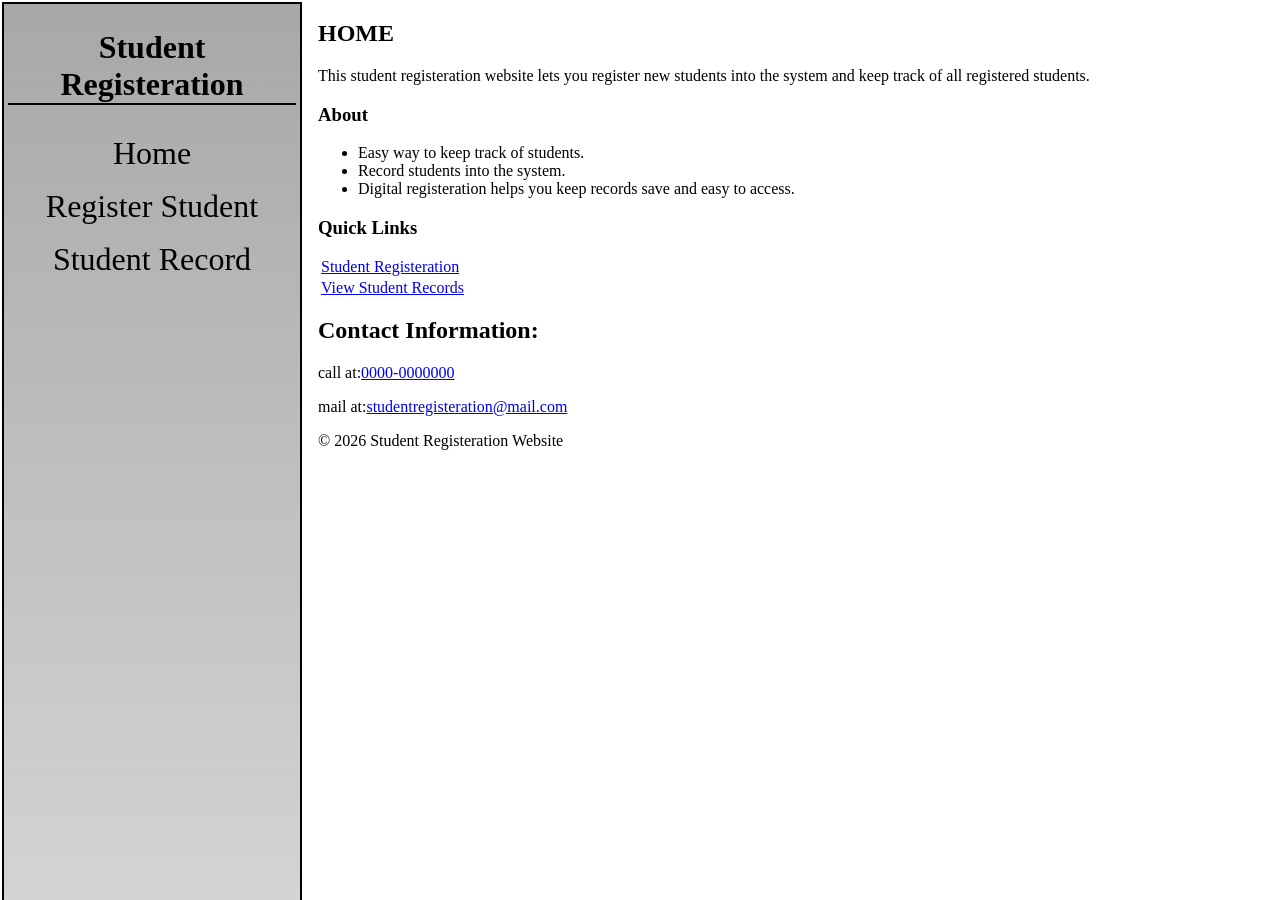
<file: index.html>
<!DOCTYPE html>
<html lang="en">
    <head>
        <meta charset="utf-8">
        <meta name="viewport" content="width=device-width", initial-scale="1.0">
        <title>Student Registration Website</title>
        <link rel="stylesheet" href="./styles.css">
        <meta name="description" content="A Student registeration website that is used to keep track of registered students and lets you register students">
    </head>
    <body>
        <header>
            <h1>Student Registeration </h1>
            <nav class="navigation">
            <a href="./index.html">Home</a>  <a href="./register.html">Register Student</a>  <a href="./records.html">Student Record</a>
            </nav>
        </header>
        <main>
            <h2>HOME</h2>
            <p>This student registeration website lets you register new students into the system and keep track of all registered students.</p>
            <section id="about">
                <h3>About</h3>
                <ul>
                    <li>Easy way to keep track of students.</li>
                    <li>Record students into the system.</li>
                    <li>Digital registeration helps you keep records save and easy to access.</li>
                </ul>
            </section>
            <section id="quick-links">
                <h3>Quick Links</h3>
                <a href="./register.html" title="Go to Register Student">Student Registeration</a>
                <a href="./records.html" title="Go to Student Records"> View Student Records</a>
            </section>

        </main>
        <footer>
            <h2>Contact Information:</h2>
           <p>call at:<a href="tel:00000000000">0000-0000000</a></p>
           <p>mail at:<a href="mailto:studentregisteration@email.com">studentregisteration@mail.com</a></p>
           <p>&copy; 2026 Student Registeration Website</p>
        </footer>
    </body>
</html>
</file>
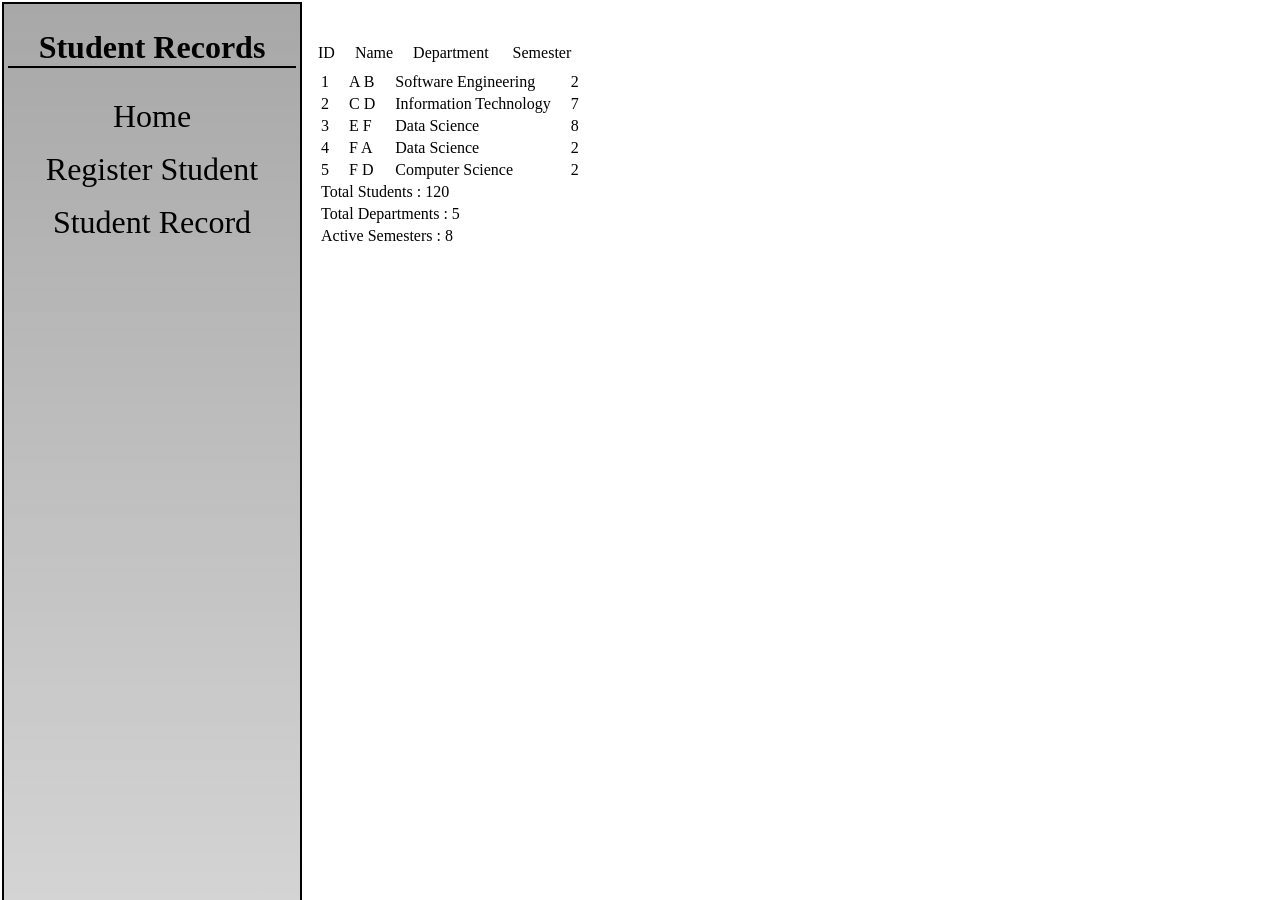
<file: records.html>
<!DOCTYPE html>
<html lang="en">
    <head>
        <meta charset="utf-8">
        <meta name="viewport" content="width=device-width", initial-scale="1.0">
        <title>Student Registration Website</title>
        <link rel="stylesheet" href="./styles.css">
        <meta name="description" content="A Student registeration website that is used to keep track of registered students and lets you register students">
    </head>
    <body>
        <header>
            <h1>Student Records</h1>
            <nav>
            <a href="./index.html">Home</a> <a href="./register.html">Register Student</a><a href="./records.html">Student Record</a>
            </nav>
        </header>
        <main>
            <br><br>
            <table id="records">
               <thead>
                <tr>ID&nbsp;&nbsp;&nbsp;&nbsp;   </tr>
                <tr>Name&nbsp;&nbsp;&nbsp;&nbsp;  </tr>
                <tr>Department &nbsp;&nbsp;&nbsp;&nbsp;  </tr>
                <tr>Semester  &nbsp;&nbsp;&nbsp;&nbsp;</tr>
               </thead>
               <tbody>
                <tr>
                <td>1&nbsp;&nbsp;&nbsp;&nbsp;</td>
                <td>A B&nbsp;&nbsp;&nbsp;&nbsp;</td>
                <td>Software Engineering&nbsp;&nbsp;&nbsp;&nbsp;</td>
                <td>2&nbsp;&nbsp;&nbsp;&nbsp;</td>
                </tr>
<tr>
                <td>2&nbsp;&nbsp;&nbsp;&nbsp;</td>
                <td>C D&nbsp;&nbsp;&nbsp;&nbsp;</td>
                <td>Information Technology&nbsp;&nbsp;&nbsp;&nbsp;</td>
                <td>7&nbsp;&nbsp;&nbsp;&nbsp;</td>
                </tr>
                
                <tr>
                <td>3&nbsp;&nbsp;&nbsp;&nbsp;</td>
                <td>E F&nbsp;&nbsp;&nbsp;&nbsp;</td>
                <td>Data Science&nbsp;&nbsp;&nbsp;&nbsp;</td>
                <td>8&nbsp;&nbsp;&nbsp;&nbsp;</td>
                </tr>
                
                <tr>
                <td>4&nbsp;&nbsp;&nbsp;&nbsp;</td>
                <td>F A&nbsp;&nbsp;&nbsp;&nbsp;</td>
                <td>Data Science&nbsp;&nbsp;&nbsp;&nbsp;</td>
                <td>2&nbsp;&nbsp;&nbsp;&nbsp;</td>
                </tr>
                
                <tr>
                <td>5&nbsp;&nbsp;&nbsp;&nbsp;</td>
                <td>F D&nbsp;&nbsp;&nbsp;&nbsp;</td>
                <td>Computer Science&nbsp;&nbsp;&nbsp;&nbsp;</td>
                <td>2&nbsp;&nbsp;&nbsp;&nbsp;</td>
                </tr>
            </tbody>
            <tfoot>
                <tr>
                    <td colspan="4">Total Students : 120</td>
    
                </tr>
                <tr>
                    <td colspan="4">Total Departments : 5</td>
    
                </tr>
                <tr>
                    <td colspan="4">Active Semesters : 8</td>
    
                </tr>
            </tfoot>
            </table>
        </main>
    </body>
    </html>
</file>
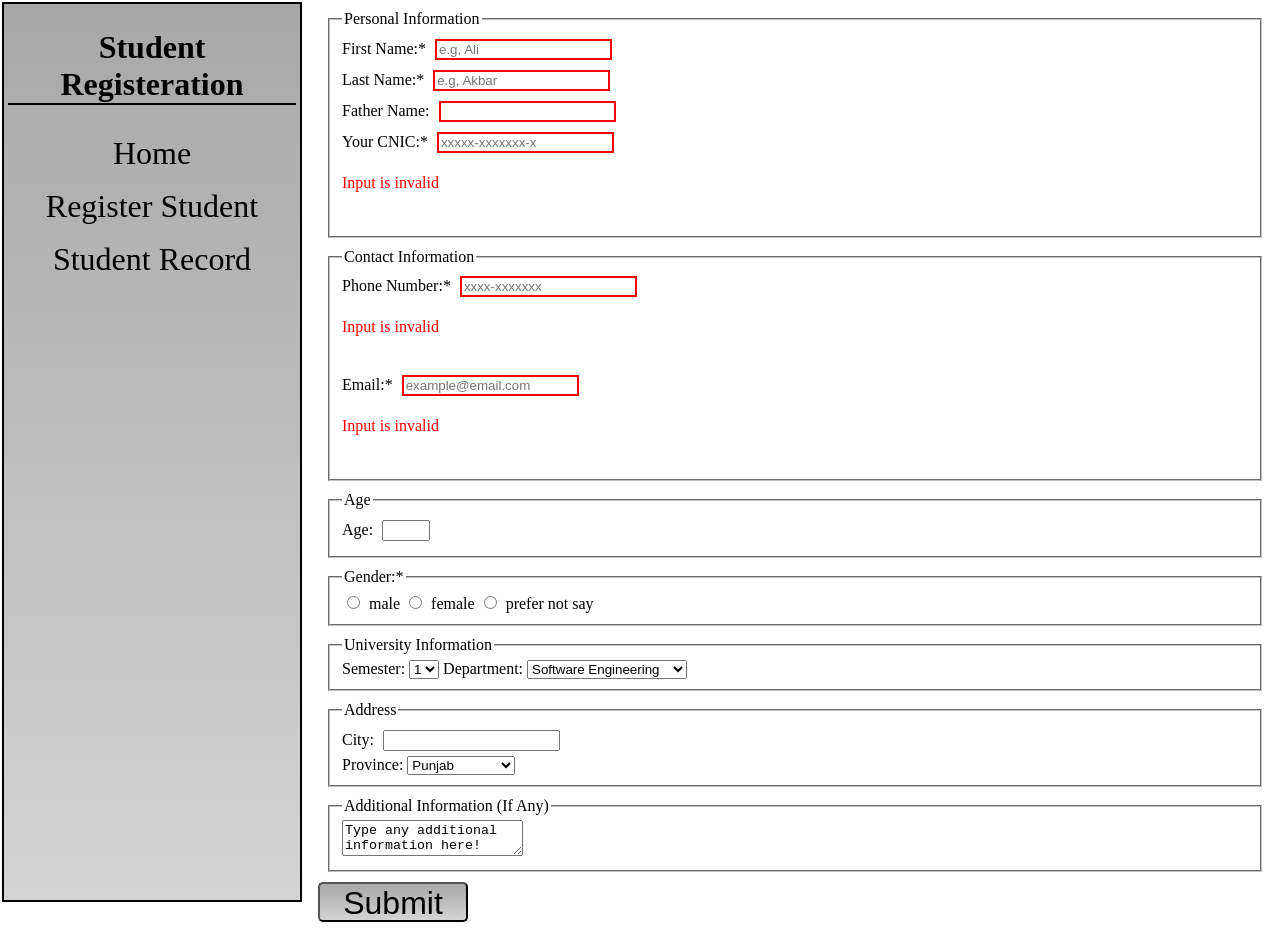
<file: register.html>
<!DOCTYPE html>
<html lang="en">
    <head>
        <meta charset="utf-8">
        <meta name="viewport" content="width=device-width", initial-scale="1.0">
        <title>Student Registration Website</title>
        <link rel="stylesheet" href="./styles.css">
        <meta name="description" content="A Student registeration website that is used to keep track of registered students and lets you register students">
    </head>
    <body>
        <header>
            <h1>Student Registeration</h1>
            <nav>
            <a href="./index.html">Home</a> <a href="./register.html">Register Student</a> <a href="./records.html">Student Record</a>
            </nav>
        </header>
      <main>
        <form >
        <fieldset id="personal-info">
            <legend>Personal Information</legend>
            <label for="first-name">First Name:<span aria-hidden="true">*</span></label>
            <input required type="text" id="first-name" name="first-name" placeholder="e.g, Ali">
            <br>
            <label for="last-name">Last Name:<span aria-hidden="true">*</span></label>
            <input required type="text" id="lastt-name" name="last-name" placeholder="e.g, Akbar">
            <br>
            <label for="father-name">Father Name:</label>
            <input required type="text" id="father-name" name="father-name" >
            <br>
            <label for="cnic">Your CNIC:<span aria-hidden="*">*</span></label>
            <input required type="text" id="cnic" name="cnic" placeholder="xxxxx-xxxxxxx-x">
            <p class="message">Input is invalid</p>
            <br>

        </fieldset>
        <fieldset id="contact">
            <legend>Contact Information</legend>
            <label for="phone">Phone Number:<span aria-hidden="*">*</span></label>
            <input required id="phone" name="phone" type="text" placeholder="xxxx-xxxxxxx">
            <p class="message">Input is invalid</p>
            <br>

            <label for="mail">Email:<span aria-hidden="*">*</span></label>
            <input required type="email" id="mail" name="mail" placeholder="example@email.com">
            <p class="message">Input is invalid</p>
<br>
        </fieldset>
        <fieldset id="age">
            <legend>Age</legend>
            <label for="age">Age:</label>
            <input type="number" id="age" name="age" min="16" max="28">
            <p class="message">Input is invalid age must be between 16 and 28</p>

        </fieldset>
        <fieldset id="gender">
            <legend>Gender:*</legend>
            <input required type="radio" id="gender-male" name="gender">
            <label for="gender-male">male </label>
            <input required type="radio" id="gender-female" name="gender">
            <label for="gender-female">female </label>
            <input required type="radio" id="gender-nosay" name="gender">
            <label for="gender-nosay">prefer not say </label>
            <br>
        </fieldset>
        <fieldset id="Uni-info">
            <legend >University Information</legend>
            <label for="Semester">Semester:</label>
            <select required id="Semester" name="Semester">
                <option value="sem-1">1</option>
                <option value="sem-2">2</option>
                <option value="sem-3">3</option>
                <option value="sem-4">4</option>
                <option value="sem-5">5</option>
                <option value="sem-6">6</option>
                <option value="sem-7">7</option>
                <option value="sem-8">8</option>
            </select>
           
            <label for="department">     Department:</label>
            <select required id="department" name="department">
                <option value="Software-engineering">Software Engineering</option>
                <option value="Computer-Science">Computer Science</option>
                <option value="Information-technology">Information Technology</option>
                <option value="data-science">Data Science</option>
                <option value="Artificial-intelligence">Artificial Intelligence</option>
            </select>
        </fieldset>
        <fieldset id="address">
            <legend>Address</legend>
            <label for="city">City:</label>
            <input id="city" name="city" type="text">
            <br>
            <label for="province">Province:</label>
            <select id="province" name="province">
                <option value="punjab">Punjab</option>
                <option value="sindh">Sindh</option>
                <option value="kpk">KPK</option>
                <option value="gilgit">Gilgit Baltistan</option>
                <option value="azad-kashmir">Azad Kashmir</option>
                <option value="balochistan">Balochistan</option>
            </select>
        </fieldset>
        <fieldset id="additional-comment">
            <legend>Additional Information (If Any)</legend>
            <textarea>Type any additional information here!</textarea>
        </fieldset>
        <button type="submit">Submit</button>
        </form>
      </main>  
    </body>
</html>
</file>
<file: styles.css>
*{
    box-sizing:border-box;
}

#quick-links a{
    display:block;
    margin:3px;

}

#quick-links a:visited{
    color:brown;
}

#quick-links a:hover{
    color:red;
}
body{
    text-align:justify;
}

fieldset{
    margin:10px;
}

button{
    width:150px;
    height:40px;
    background:linear-gradient(#2d2d2d6a,#4241413a);
    border-radius:5px;
transition:all 0.3s ease;
}

button:hover{
    transform:translateY(3px);
    background:grey;
    
}

input{
    margin:5px;
}

.message{
    display:none;
}

input:invalid{
    border:2px solid red;
}
input:invalid+.message{
   display:block;
   color:red;
}
header{
     background:linear-gradient(#2d2d2d6a,#4241413a);
     color:black;
     border:2px solid black;
     width:100%;
     padding:4px;
     margin:2px;
     height:auto;
     text-align:center;
}


@media(min-width:768px){
    header{
        position:fixed;
        top:0;
        left:0;
        width:300px;
        height:100%;
        border-right:2px solid ;
        background:linear-gradient(#2d2d2d6a,#4241413a);
        color:black;
    }

   nav{
        font-size:2rem;
    }

    header a{
        color:black;
        display:block;
        text-decoration:none;
        padding:8px;
        transition:all 0.3s ease;
        text-align:center;
    }

    header a:hover{
        background-color:grey;
        border:2px solid grey;
transform:translateY(3px);
box-shadow:0 0 4px 0 #0000002a;
border-radius:3px;
    }

    main,footer{
        margin-left:300px;
        text-align:justify;
        padding-left:10px;
    }

    button{
        font-size:2rem;
    }
    h1{
        border-bottom:2px solid;
    }
}
</file>
